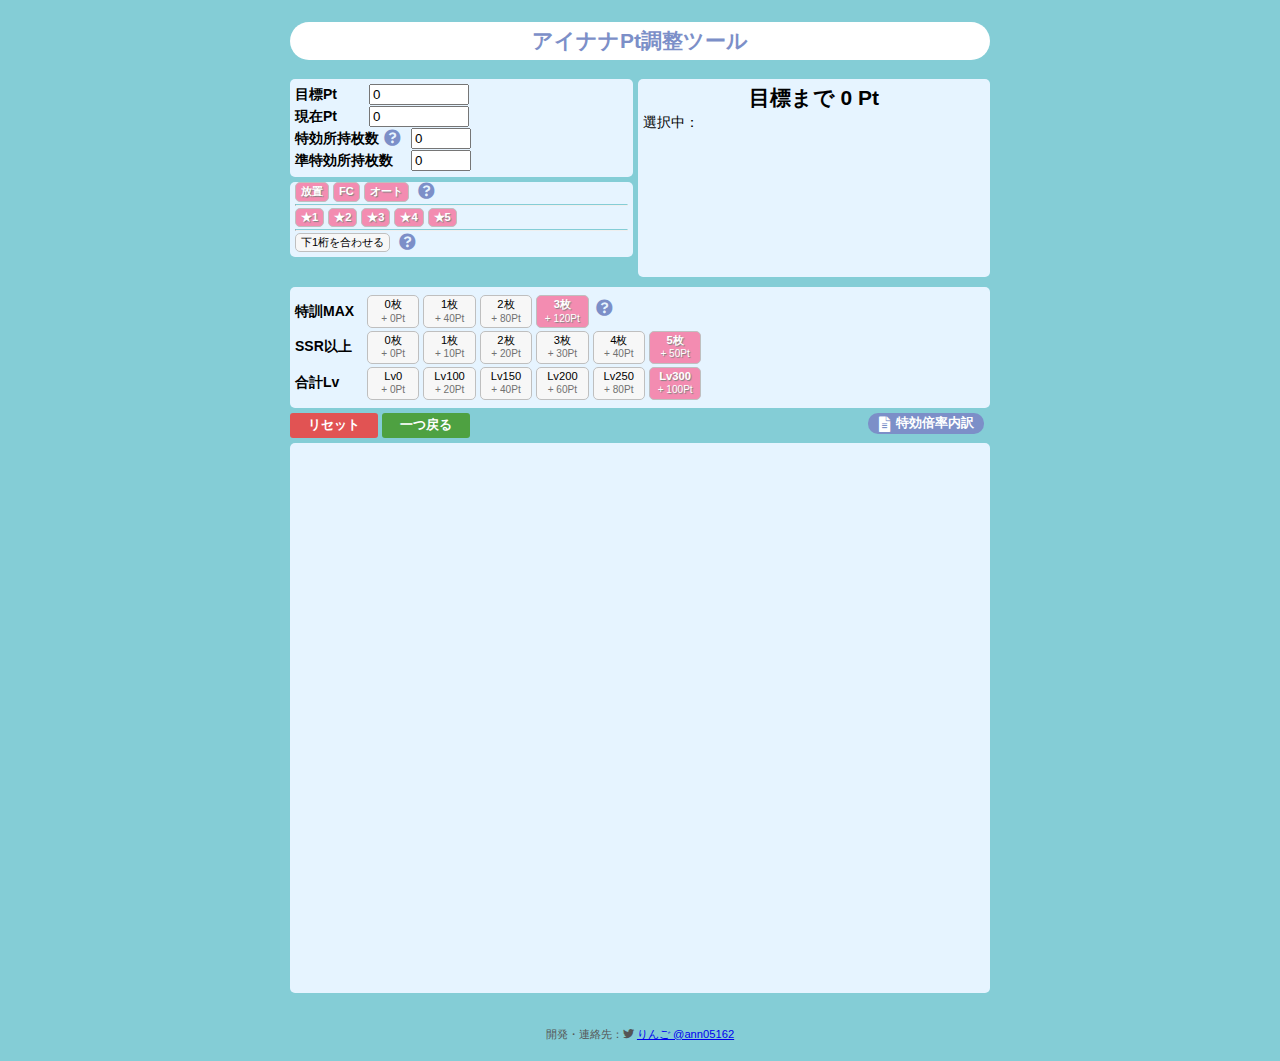
<file: index.html>
<!DOCTYPE html>
<html lang="ja">

<head>
  <title>アイナナPt調整ツール</title>
  <meta charset="utf-8">
  <meta name="description" content="スマホゲーム「アイドリッシュセブン」のPt累計イベントでポイント芸を行うためのPt調整ツールです。">
  <meta name="viewport" content="width=device-width, initial-scale=1, user-scalable=no, minimum-scale=1, maximum-scale=1">
  <meta property="og:title" content="アイナナPt調整ツール">
  <meta property="og:description" content="スマホゲーム「アイドリッシュセブン」のPt累計イベントでポイント芸を行うためのPt調整ツールです。">
  <meta property="og:image" content="tool-logo.png">
  <meta name="twitter:card" content="summary">
  <meta name="twitter:site" content="@ann05126">
  <link rel="stylesheet" href="style.css">
  <link rel="stylesheet" href="https://use.fontawesome.com/releases/v5.15.4/css/all.css">
  <script defer src="script.js"></script>
</head>

<body>
  <div class="center-body">
    <h1>アイナナPt調整ツール</h1>
    <div class="option">
      <div class="input">
        <div class="input-area">
          <div class="input-text1">
            <div>目標Pt</div>
            <input type="tel" id="target" value=0>
          </div>
          <div class="input-text1">
            <div>現在Pt</div>
            <input type="tel" id="current" value=0>
          </div>
          <div class="input-text2">
            <div>特効所持枚数<div class="foricon"><i class="fas fa-question-circle"></i></div>
            </div>
            <input type="tel" id="event1" value=0>
          </div>
          <div class="input-text2">
            <div>準特効所持枚数</div>
            <input type="tel" id="event2" value=0>
          </div>
        </div>
        <form name="filter">
          <div class="filter-area">
            <div class="category-filter">
              <input type="checkbox" id="filter1-1" value="放置" checked><label class="check-label" for="filter1-1">放置</label>
              <input type="checkbox" id="filter1-2" value="FC" checked><label class="check-label" for="filter1-2">FC</label>
              <input type="checkbox" id="filter1-3" value="オート" checked><label class="check-label" for="filter1-3">オート</label>
              <div class="foricon"><i class="fas fa-question-circle"></i></div>
            </div>
            <hr>
            <div class="category-filter">
              <input type="checkbox" id="filter2-1" value="★1" checked><label class="check-label" for="filter2-1">★1</label>
              <input type="checkbox" id="filter2-2" value="★2" checked><label class="check-label" for="filter2-2">★2</label>
              <input type="checkbox" id="filter2-3" value="★3" checked><label class="check-label" for="filter2-3">★3</label>
              <input type="checkbox" id="filter2-4" value="★4" checked><label class="check-label" for="filter2-4">★4</label>
              <input type="checkbox" id="filter2-5" value="★5" checked><label class="check-label" for="filter2-5">★5</label>
            </div>
            <hr>
            <div class="category-filter">
              <input type="checkbox" id="align"><label class="check-label" for="align">下1桁を合わせる</label>
              <div class="foricon"><i class="fas fa-question-circle"></i></div>
            </div>
          </div>
        </form>
      </div>
      <div class="output">
        <div class="remain-area">目標まで <span id="remaining">0</span> Pt</div>
        選択中：
        <div class="log-area">
          <ul id="log"></ul>
        </div>
      </div>
    </div>
    <form name="settings">
      <div class="adjust-area">
        <div class="adjust-list">
          <span>特訓MAX</span>
          <input type="radio" name="adjust1" id="radio1-1" value="0"><label class="radio-label" for="radio1-1">0枚<br><span>+ 0Pt</span></label>
          <input type="radio" name="adjust1" id="radio1-2" value="40"><label class="radio-label" for="radio1-2">1枚<br><span>+ 40Pt</span></label>
          <input type="radio" name="adjust1" id="radio1-3" value="80"><label class="radio-label" for="radio1-3">2枚<br><span>+ 80Pt</span></label>
          <input type="radio" name="adjust1" id="radio1-4" value="120" checked><label class="radio-label" for="radio1-4">3枚<br><span>+ 120Pt</span></label>
          <div class="foricon"><i class="fas fa-question-circle"></i></div>
        </div>
        <div class="adjust-list">
          <span>SSR以上</span>
          <input type="radio" name="adjust2" id="radio2-1" value="0"><label class="radio-label" for="radio2-1">0枚<br><span>+ 0Pt</span></label>
          <input type="radio" name="adjust2" id="radio2-2" value="10"><label class="radio-label" for="radio2-2">1枚<br><span>+ 10Pt</span></label>
          <input type="radio" name="adjust2" id="radio2-3" value="20"><label class="radio-label" for="radio2-3">2枚<br><span>+ 20Pt</span></label>
          <input type="radio" name="adjust2" id="radio2-4" value="30"><label class="radio-label" for="radio2-4">3枚<br><span>+ 30Pt</span></label>
          <input type="radio" name="adjust2" id="radio2-5" value="40"><label class="radio-label" for="radio2-5">4枚<br><span>+ 40Pt</span></label>
          <input type="radio" name="adjust2" id="radio2-6" value="50" checked><label class="radio-label" for="radio2-6">5枚<br><span>+ 50Pt</span></label>
        </div>
        <div class="adjust-list">
          <span>合計Lv</span>
          <input type="radio" name="adjust3" id="radio3-1" value="0"><label class="radio-label" for="radio3-1">Lv0<br><span>+ 0Pt</span></label>
          <input type="radio" name="adjust3" id="radio3-2" value="20"><label class="radio-label" for="radio3-2">Lv100<br><span>+ 20Pt</span></label>
          <input type="radio" name="adjust3" id="radio3-3" value="40"><label class="radio-label" for="radio3-3">Lv150<br><span>+ 40Pt</span></label>
          <input type="radio" name="adjust3" id="radio3-4" value="60"><label class="radio-label" for="radio3-4">Lv200<br><span>+ 60Pt</span></label>
          <input type="radio" name="adjust3" id="radio3-5" value="80"><label class="radio-label" for="radio3-5">Lv250<br><span>+ 80Pt</span></label>
          <input type="radio" name="adjust3" id="radio3-6" value="100" checked><label class="radio-label" for="radio3-6">Lv300<br><span>+ 100Pt</span></label>
        </div>
      </div>
    </form>
    <input type="button" id="reset" value="リセット" />
    <input type="button" id="cancel" value="一つ戻る" />
    <div class="foricon foricon-right"><i class="fas fa-file-alt"></i>特効倍率内訳</div>
    <div class="button-area"></div>
    <div class="footer">
      開発・連絡先：<i class="fab fa-twitter"></i> <a href="https://twitter.com/ann05162">りんご @ann05162</a>
    </div>
  </div>
  <div class="detail">
    <div class="detail-text">
      <div>特効・準特効枚数の記入</div>
      特効と準特効の所持枚数（<strong>フレンド抜き</strong>）から、<br>組み合わせ上実現不可能な特効倍率を除外します。<br><br>
      ※5枚以上所持の場合は「5」と記入してください。<br>
      ※準々特効は5枚以上所持しているとします。<br>
      ※フレンドから特効・準特効・準々特効のいずれも<br>　借りられるとします。
    </div>
    <div class="detail-text">
      <div>計算基準と注意事項</div>
      <table>
        <thead>
          <tr>
            <th>タイプ</th>
            <th>計算基準</th>
            <th>注意事項</th>
          </tr>
        </thead>
        <tbody>
          <tr>
            <td>放置</td>
            <td>スコアC<br>コンボボーナスなし</td>
            <td style="text-align: left;">スコアCを確保するため、Miss消し<br>スキルを編成しないこと</td>
          </tr>
          <tr>
            <td>FC</td>
            <td>スコアSS(150%)<br>フルコンボ</td>
            <td style="text-align: left;">パーフェクトコンボ時のPtが変わる<br>ため、<strong>最低1回Good</strong>を入れましょう</td>
          </tr>
          <tr>
            <td>オート</td>
            <td>スコアSS(150%)<br>コンボボーナスなし</td>
            <td style="text-align: left;">オートは曲の★数に関係なくPtが同じ<br>なため、どの曲でも構わない</td>
          </tr>
        </tbody>
      </table>
    </div>
    <div class="detail-text">
      <div>下1桁を合わせる意味</div>
      「<span>下1桁を合わせる</span>」をチェックすると、目標までの残りPtと<br>下1桁が一致する選択肢のみ表示します。<br><br>
      選択肢のPt値は特訓MAX枚数やSSR枚数、合計Lvで調整でき<br>ますが、調整値はすべて10の倍数のため、下1桁を合わせた<br>上で調整すると、目的のPtを探しやすくなります。
    </div>
    <div class="detail-text">
      <div>選択肢のPt値の調整</div>
      選択肢のPt値は<span>特訓MAX枚数</span>や<span>SSR枚数</span>、<span>合計Lv</span>で調整<br>できます。初期状態は最大値です。<br><br>
      ただ、実際に実現できない組み合わせ（例：SSR以上0枚＆<br>合計Lv300）も出現するため、ご自身で判断し、実現しや<br>すい方を採用してください。
    </div>
    <div class="detail-text detail-text-long">
      <div>特効倍率の組み合わせ詳細</div>
      選択肢の特効倍率を実現できる組み合わせは以下<br>で確認してください。
      <table>
        <thead>
          <tr>
            <th>特効倍率</th>
            <th>特効枚数</th>
            <th>準特効枚数</th>
            <th>準々特効枚数</th>
          </tr>
        </thead>
        <tbody>
          <tr>
            <td>0%</td>
            <td>0</td>
            <td>0</td>
            <td>0</td>
          </tr>
          <tr>
            <td>5%</td>
            <td>0</td>
            <td>0</td>
            <td>1</td>
          </tr>
          <tr>
            <td>20%</td>
            <td>0</td>
            <td>0</td>
            <td>4</td>
          </tr>
          <tr>
            <td>20%</td>
            <td>0</td>
            <td>1</td>
            <td>0</td>
          </tr>
          <tr>
            <td>30%</td>
            <td>0</td>
            <td>0</td>
            <td>6</td>
          </tr>
          <tr>
            <td>30%</td>
            <td>0</td>
            <td>1</td>
            <td>2</td>
          </tr>
          <tr>
            <td>50%</td>
            <td>1</td>
            <td>0</td>
            <td>0</td>
          </tr>
          <tr>
            <td>50%</td>
            <td>0</td>
            <td>2</td>
            <td>2</td>
          </tr>
          <tr>
            <td>60%</td>
            <td>1</td>
            <td>0</td>
            <td>2</td>
          </tr>
          <tr>
            <td>60%</td>
            <td>0</td>
            <td>2</td>
            <td>4</td>
          </tr>
          <tr>
            <td>60%</td>
            <td>0</td>
            <td>3</td>
            <td>0</td>
          </tr>
          <tr>
            <td>80%</td>
            <td>1</td>
            <td>1</td>
            <td>2</td>
          </tr>
          <tr>
            <td>80%</td>
            <td>0</td>
            <td>4</td>
            <td>0</td>
          </tr>
          <tr>
            <td>100%</td>
            <td>2</td>
            <td>0</td>
            <td>0</td>
          </tr>
          <tr>
            <td>100%</td>
            <td>0</td>
            <td>5</td>
            <td>0</td>
          </tr>
          <tr>
            <td>100%</td>
            <td>1</td>
            <td>2</td>
            <td>2</td>
          </tr>
          <tr>
            <td>130%</td>
            <td>2</td>
            <td>1</td>
            <td>2</td>
          </tr>
          <tr>
            <td>130%</td>
            <td>1</td>
            <td>4</td>
            <td>0</td>
          </tr>
          <tr>
            <td>150%</td>
            <td>3</td>
            <td>0</td>
            <td>0</td>
          </tr>
          <tr>
            <td>150%</td>
            <td>2</td>
            <td>2</td>
            <td>2</td>
          </tr>
          <tr>
            <td>150%</td>
            <td>1</td>
            <td>5</td>
            <td>0</td>
          </tr>
          <tr>
            <td>180%</td>
            <td>3</td>
            <td>1</td>
            <td>2</td>
          </tr>
          <tr>
            <td>180%</td>
            <td>2</td>
            <td>4</td>
            <td>0</td>
          </tr>
          <tr>
            <td>210%</td>
            <td>4</td>
            <td>0</td>
            <td>2</td>
          </tr>
          <tr>
            <td>210%</td>
            <td>3</td>
            <td>3</td>
            <td>0</td>
          </tr>
          <tr>
            <td>250%</td>
            <td>5</td>
            <td>0</td>
            <td>0</td>
          </tr>
          <tr>
            <td>300%</td>
            <td>6</td>
            <td>0</td>
            <td>0</td>
          </tr>
        </tbody>
      </table>
    </div>
  </div>

</body>

</html>
</file>
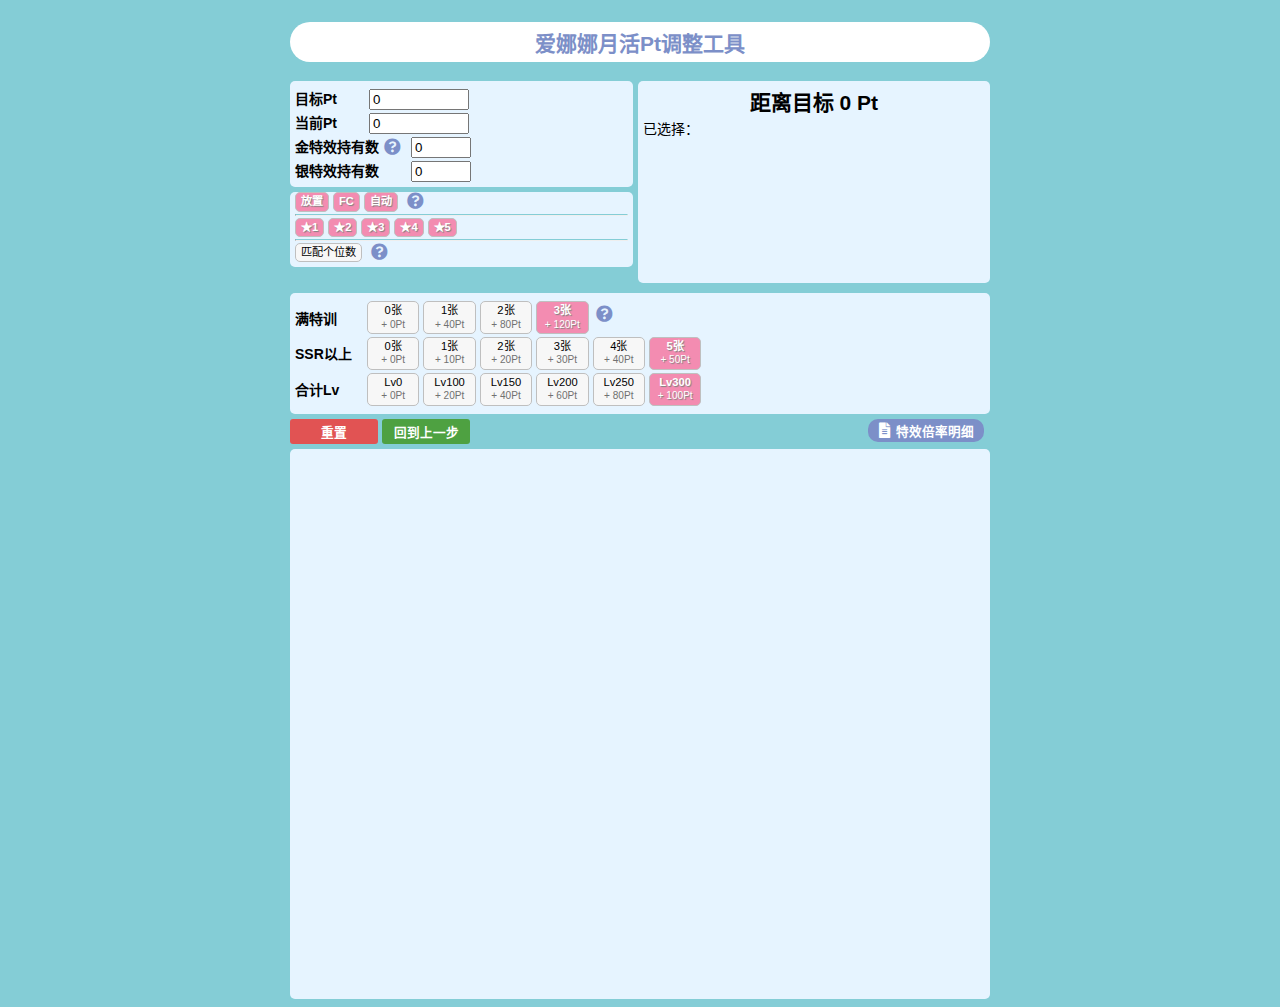
<file: cn.html>
<!DOCTYPE html>
<html lang="zh-CN">

<head>
  <title>爱娜娜月活Pt调整工具</title>
  <meta charset="utf-8">
  <meta name="viewport" content="width=device-width, initial-scale=1, user-scalable=no, minimum-scale=1, maximum-scale=1">
  <meta property="og:title" content="爱娜娜月活Pt调整工具">
  <meta name="twitter:card" content="summary">
  <meta name="twitter:site" content="@ann05126">
  <link rel="stylesheet" href="style.css">
  <link rel="stylesheet" href="https://use.fontawesome.com/releases/v5.15.4/css/all.css">
  <script defer src="script-cn.js"></script>
</head>

<body>
  <div class="center-body">
    <h1>爱娜娜月活Pt调整工具</h1>
    <div class="option">
      <div class="input">
        <div class="input-area">
          <div class="input-text1">
            <div>目标Pt</div>
            <input type="tel" id="target" value=0>
          </div>
          <div class="input-text1">
            <div>当前Pt</div>
            <input type="tel" id="current" value=0>
          </div>
          <div class="input-text2">
            <div>金特效持有数<div class="foricon"><i class="fas fa-question-circle"></i></div>
            </div>
            <input type="tel" id="event1" value=0>
          </div>
          <div class="input-text2">
            <div>银特效持有数</div>
            <input type="tel" id="event2" value=0>
          </div>
        </div>
        <form name="filter">
          <div class="filter-area">
            <div class="category-filter">
              <input type="checkbox" id="filter1-1" value="放置" checked><label class="check-label" for="filter1-1">放置</label>
              <input type="checkbox" id="filter1-2" value="FC" checked><label class="check-label" for="filter1-2">FC</label>
              <input type="checkbox" id="filter1-3" value="自动" checked><label class="check-label" for="filter1-3">自动</label>
              <div class="foricon"><i class="fas fa-question-circle"></i></div>
            </div>
            <hr>
            <div class="category-filter">
              <input type="checkbox" id="filter2-1" value="★1" checked><label class="check-label" for="filter2-1">★1</label>
              <input type="checkbox" id="filter2-2" value="★2" checked><label class="check-label" for="filter2-2">★2</label>
              <input type="checkbox" id="filter2-3" value="★3" checked><label class="check-label" for="filter2-3">★3</label>
              <input type="checkbox" id="filter2-4" value="★4" checked><label class="check-label" for="filter2-4">★4</label>
              <input type="checkbox" id="filter2-5" value="★5" checked><label class="check-label" for="filter2-5">★5</label>
            </div>
            <hr>
            <div class="category-filter">
              <input type="checkbox" id="align"><label class="check-label" for="align">匹配个位数</label>
              <div class="foricon"><i class="fas fa-question-circle"></i></div>
            </div>
          </div>
        </form>
      </div>
      <div class="output">
        <div class="remain-area">距离目标 <span id="remaining">0</span> Pt</div>
        已选择：
        <div class="log-area">
          <ul id="log"></ul>
        </div>
      </div>
    </div>
    <form name="settings">
      <div class="adjust-area">
        <div class="adjust-list">
          <span>满特训</span>
          <input type="radio" name="adjust1" id="radio1-1" value="0"><label class="radio-label" for="radio1-1">0张<br><span>+ 0Pt</span></label>
          <input type="radio" name="adjust1" id="radio1-2" value="40"><label class="radio-label" for="radio1-2">1张<br><span>+ 40Pt</span></label>
          <input type="radio" name="adjust1" id="radio1-3" value="80"><label class="radio-label" for="radio1-3">2张<br><span>+ 80Pt</span></label>
          <input type="radio" name="adjust1" id="radio1-4" value="120" checked><label class="radio-label" for="radio1-4">3张<br><span>+ 120Pt</span></label>
          <div class="foricon"><i class="fas fa-question-circle"></i></div>
        </div>
        <div class="adjust-list">
          <span>SSR以上</span>
          <input type="radio" name="adjust2" id="radio2-1" value="0"><label class="radio-label" for="radio2-1">0张<br><span>+ 0Pt</span></label>
          <input type="radio" name="adjust2" id="radio2-2" value="10"><label class="radio-label" for="radio2-2">1张<br><span>+ 10Pt</span></label>
          <input type="radio" name="adjust2" id="radio2-3" value="20"><label class="radio-label" for="radio2-3">2张<br><span>+ 20Pt</span></label>
          <input type="radio" name="adjust2" id="radio2-4" value="30"><label class="radio-label" for="radio2-4">3张<br><span>+ 30Pt</span></label>
          <input type="radio" name="adjust2" id="radio2-5" value="40"><label class="radio-label" for="radio2-5">4张<br><span>+ 40Pt</span></label>
          <input type="radio" name="adjust2" id="radio2-6" value="50" checked><label class="radio-label" for="radio2-6">5张<br><span>+ 50Pt</span></label>
        </div>
        <div class="adjust-list">
          <span>合计Lv</span>
          <input type="radio" name="adjust3" id="radio3-1" value="0"><label class="radio-label" for="radio3-1">Lv0<br><span>+ 0Pt</span></label>
          <input type="radio" name="adjust3" id="radio3-2" value="20"><label class="radio-label" for="radio3-2">Lv100<br><span>+ 20Pt</span></label>
          <input type="radio" name="adjust3" id="radio3-3" value="40"><label class="radio-label" for="radio3-3">Lv150<br><span>+ 40Pt</span></label>
          <input type="radio" name="adjust3" id="radio3-4" value="60"><label class="radio-label" for="radio3-4">Lv200<br><span>+ 60Pt</span></label>
          <input type="radio" name="adjust3" id="radio3-5" value="80"><label class="radio-label" for="radio3-5">Lv250<br><span>+ 80Pt</span></label>
          <input type="radio" name="adjust3" id="radio3-6" value="100" checked><label class="radio-label" for="radio3-6">Lv300<br><span>+ 100Pt</span></label>
        </div>
      </div>
    </form>
    <input type="button" id="reset" value="重置" />
    <input type="button" id="cancel" value="回到上一步" />
    <div class="foricon foricon-right"><i class="fas fa-file-alt"></i>特效倍率明细</div>
    <div class="button-area"></div>
  </div>
  <div class="detail">
    <div class="detail-text">
      <div>特效持有数</div>
      根据填写的金银特效持有数（<strong>不算好友</strong>）排列组合，<br>自动排除无法达成的特效倍率。<br><br>
      ※大于5张时请填写“5”。<br>
      ※铜特效持有数以5张计算。<br>
      ※假设金银铜特效好友均存在。     
    </div>
    <div class="detail-text">
      <div>计算基准</div>
      <span>放置</span>：分数C档、无Combo奖励<br>
      <span>FC</span>：分数SS(150%)档、FC<br>
      <span>自动</span>：分数SS(150%)档、无Combo奖励
    </div>
    <div class="detail-text">
      <div>匹配个位数的说明</div>
      选择“<span>匹配个位数</span>”时、仅显示与剩余Pt个位数一致的Pt选项。<br><br>
      选项的Pt值可以通过满特训数、SSR数及合计Lv来进行调整。<br>因为调整值均为10的倍数，所以匹配个位数后再进行调整会<br>简单很多。
    </div>
    <div class="detail-text">
      <div>选项的Pt值调整</div>
      选项的Pt值可以通过<span>满特训数</span>、<span>SSR数</span>及<span>合计Lv</span>来进行调整。<br>初始状态为最大值。<br><br>
      要注意的是，实际无法达成的组合（例：SSR以上0张＆<br>合计Lv300）也会出现，这点请自己判断可行性。
    </div>
    <div class="detail-text detail-text-long">
      <div>特效倍率的组合明细</div>
      请从下表确认选项里出现的特效倍率如何组合。
      <table>
        <thead>
          <tr>
            <th>特效倍率</th>
            <th>金特效数</th>
            <th>银特效数</th>
            <th>铜特效数</th>
          </tr>
        </thead>
        <tbody>
          <tr>
            <td>0%</td>
            <td>0</td>
            <td>0</td>
            <td>0</td>
          </tr>
          <tr>
            <td>5%</td>
            <td>0</td>
            <td>0</td>
            <td>1</td>
          </tr>
          <tr>
            <td>20%</td>
            <td>0</td>
            <td>0</td>
            <td>4</td>
          </tr>
          <tr>
            <td>20%</td>
            <td>0</td>
            <td>1</td>
            <td>0</td>
          </tr>
          <tr>
            <td>30%</td>
            <td>0</td>
            <td>0</td>
            <td>6</td>
          </tr>
          <tr>
            <td>30%</td>
            <td>0</td>
            <td>1</td>
            <td>2</td>
          </tr>
          <tr>
            <td>50%</td>
            <td>1</td>
            <td>0</td>
            <td>0</td>
          </tr>
          <tr>
            <td>50%</td>
            <td>0</td>
            <td>2</td>
            <td>2</td>
          </tr>
          <tr>
            <td>60%</td>
            <td>1</td>
            <td>0</td>
            <td>2</td>
          </tr>
          <tr>
            <td>60%</td>
            <td>0</td>
            <td>2</td>
            <td>4</td>
          </tr>
          <tr>
            <td>60%</td>
            <td>0</td>
            <td>3</td>
            <td>0</td>
          </tr>
          <tr>
            <td>80%</td>
            <td>1</td>
            <td>1</td>
            <td>2</td>
          </tr>
          <tr>
            <td>80%</td>
            <td>0</td>
            <td>4</td>
            <td>0</td>
          </tr>
          <tr>
            <td>100%</td>
            <td>2</td>
            <td>0</td>
            <td>0</td>
          </tr>
          <tr>
            <td>100%</td>
            <td>0</td>
            <td>5</td>
            <td>0</td>
          </tr>
          <tr>
            <td>100%</td>
            <td>1</td>
            <td>2</td>
            <td>2</td>
          </tr>
          <tr>
            <td>130%</td>
            <td>2</td>
            <td>1</td>
            <td>2</td>
          </tr>
          <tr>
            <td>130%</td>
            <td>1</td>
            <td>4</td>
            <td>0</td>
          </tr>
          <tr>
            <td>150%</td>
            <td>3</td>
            <td>0</td>
            <td>0</td>
          </tr>
          <tr>
            <td>150%</td>
            <td>2</td>
            <td>2</td>
            <td>2</td>
          </tr>
          <tr>
            <td>150%</td>
            <td>1</td>
            <td>5</td>
            <td>0</td>
          </tr>
          <tr>
            <td>180%</td>
            <td>3</td>
            <td>1</td>
            <td>2</td>
          </tr>
          <tr>
            <td>180%</td>
            <td>2</td>
            <td>4</td>
            <td>0</td>
          </tr>
          <tr>
            <td>210%</td>
            <td>4</td>
            <td>0</td>
            <td>2</td>
          </tr>
          <tr>
            <td>210%</td>
            <td>3</td>
            <td>3</td>
            <td>0</td>
          </tr>
          <tr>
            <td>250%</td>
            <td>5</td>
            <td>0</td>
            <td>0</td>
          </tr>
          <tr>
            <td>300%</td>
            <td>6</td>
            <td>0</td>
            <td>0</td>
          </tr>
        </tbody>
      </table>
    </div>
 </div>

</body>

</html>
</file>
<file: style.css>
/*======== 全体 ========*/
body {
  font-family: sans-serif;
  font-size: 14px;
  display: flex;
  justify-content: center;
  background-color: #84cdd6;
  position: relative;
}
@media (max-width: 500px) {
  body {
    font-size: 12px;
  }
}
.center-body {
  width: 100vw;
  max-width: 700px;
}
h1 {
  font-size: 1.5em;
  text-align: center;
  background-color: #fff;
  border-radius: 30px;
  padding: 5px;
  color: #7c8fc8;
}
hr {
  border-top: 1px solid #84cdd6;
}
body *::-webkit-scrollbar {
  width: 8px;
}
body *::-webkit-scrollbar-track {
  background: #d3d3d3;
  /border-radius: 10px;
}
body *::-webkit-scrollbar-thumb {
  background: #fff;
  border-left: 1.5px solid #d3d3d3;
  border-right: 1.5px solid #d3d3d3;
  /border-radius: 10px;
}
.footer {
  margin: 3em 0 1em;
  text-align: center;
  font-size: 0.8em;
  color: #555;
}
/*------- 詳細ポップアップ -------*/
.foricon {
  display: inline-block;
  position: relative;
  margin-left: 5px;
}
.foricon:hover {
  opacity: 0.8;
  cursor: pointer;
}
.foricon-right {
  float: right;
  background-color: #7c8fc8;
  font-weight: bold;
  color: #fff;
  font-size: 0.9em;
  padding: 2px 10px 2px 2.2em;
  border-radius: 10px;
  margin-right: 0.5em;
}
.fas {
  position: absolute;
  top: -0.7em;
  color: #7c8fc8;
  font-size: 1.2em;
}
.foricon-right > .fas {
  top: 0.3em;
  left: 0.7em;
  color: #fff;
}
.input-text2 .fas {
  top: -0.8em;
}
.detail {
  top: 0;
  width: 100vw;
  height: 100vh;
  display: flex;
  position: fixed;
  display: none;
  justify-content: center;
  align-items: center;
  background-color: rgba(0, 0, 0, 0.7);
}
.detail-text {
  top: 50em;
  border: 10px solid #84cdd6;
  border-radius: 5px;
  background-color: #e6f4ff;
  padding: 8px;
  font-size: 0.9em;
  display: none;
}
.detail-text-long {
  max-height: 70vh;
  overflow-y: scroll;
}
.detail-text > div {
  font-weight: bold;
  text-align: center;
  font-size: 1.1em;
  margin-bottom: 5px;
}
.detail-text > span {
  font-weight: bold;
  color: #e874a8;
}
table {
  border-collapse: collapse;
  font-size: 0.9em;
  text-align: center;
  margin-top: 5px;
}
th {
  background-color: #84cdd6;
  white-space: nowrap;
  color: #fff;
}
th,
td {
  border: 2px solid #e6f4ff;
  padding: 4px 6px;
}
td {
  background: #a3dae0;
}
tr:nth-child(odd) td {
  background: #c5e9f8;
}
/*======== オプション ========*/
.option {
  display: flex;
}
/*------- インプット -------*/
.input {
  width: 50%;
}
.input-text1 > div {
  width: 5em;
  display: inline-block;
  white-space: nowrap;
  margin: 2px 0;
  font-weight: bold;
}
.input-text1 > input[type="tel"] {
  width: 6.9em;
}
.input-text2 > div {
  width: 8em;
  display: inline-block;
  white-space: nowrap;
  margin: 2px 0;
  font-weight: bold;
}
.input-text2 > input[type="tel"] {
  width: 3.9em;
}
.input-area {
  padding: 5px;
  margin: 5px 0;
  border-radius: 5px;
  background-color: #e6f4ff;
}
/*------- フィルタ -------*/
.filter-area {
  padding: 5px 5px 10px;
  margin: 5px 0;
  border-radius: 5px;
  background-color: #e6f4ff;
}
.category-filter {
  margin: -5px 0;
}

input[type="checkbox"] {
  display: none;
}
.check-label {
  display: inline-block;
  white-space: nowrap;
  text-align: center;
  border: 1px solid #bfbfbf;
  border-radius: 5px;
  background: #f7f7f7;
  line-height: 1.2em;
  padding: 2px 5px;
  font-size: 0.8em;
}
input[type="checkbox"]:checked + .check-label {
  background: #f38cb1;
  font-weight: bold;
  color: #fff;
  text-shadow: 1px 1px 1px #808080;
}
/*------- ログ -------*/
.output {
  padding: 5px;
  margin: 5px 0 5px 5px;
  border-radius: 5px;
  width: 50%;
  background-color: #e6f4ff;
}
.remain-area {
  font-size: 1.5em;
  font-weight: bold;
  text-align: center;
  margin-bottom: 2px;
}
#log {
  font-size: 0.8em;
  margin-top: 0;
}
.log-area {
  height: 10em;
  overflow-y: scroll;
}
ul {
  padding-left: 2em;
}
li span {
  color: #e874a8;
  font-weight: bold;
}
/*======== 調整値 ========*/
.adjust-area {
  padding: 5px;
  margin: 5px 0;
  border-radius: 5px;
  background-color: #e6f4ff;
}
.adjust-list {
  clear: left;
  display: flex;
  align-items: center;
  margin: 3px 0;
}
.adjust-list > span {
  width: 5em;
  white-space: nowrap;
  font-weight: bold;
}
input[type="radio"] {
  display: none;
}
.radio-label {
  display: inline-block;
  width: 4.5em;
  text-align: center;
  border: 1px solid #bfbfbf;
  border-radius: 5px;
  background: #f7f7f7;
  line-height: 1.2em;
  padding: 2px 0;
  font-size: 0.8em;
  margin: 0 2px;
}
.radio-label > span {
  font-size: 0.9em;
  color: #717171;
  white-space: nowrap;
}
input[type="radio"]:checked + .radio-label {
  background: #f38cb1;
  font-weight: bold;
  color: #fff;
  text-shadow: 1px 1px 1px #808080;
}
input[type="radio"]:checked + .radio-label > span {
  color: #fff;
  font-weight: normal;
}
/*======== リセット、取り消し ========*/
#reset {
  background: #e15353;
  border: none;
  border-radius: 3px;
  width: 7em;
  height: 2em;
  font-weight: bold;
  color: #fff;
  font-size: 0.9em;
}
#cancel {
  background: #4ea141;
  border: none;
  border-radius: 3px;
  width: 7em;
  height: 2em;
  font-weight: bold;
  color: #fff;
  font-size: 0.9em;
}

/*======== ボタン ========*/
.button-area {
  height: 60vh;
  overflow-y: scroll;
  margin-top: 5px;
  border-radius: 5px;
  background-color: #e6f4ff;
  padding: 5px;
}
button {
  color: #e874a8;
  text-align: left;
  font-size: 0.83em;
  margin: 2px;
  padding: 1px 4px;
  width: 8.2em;
  white-space: nowrap;
  border: 1px solid #bfbfbf;
  border-radius: 5px;
  background: #f7f7f7;
  line-height: 1.2em;
  font-weight: bold;
}
button > span {
  font-size: 0.9em;
  color: #717171;
  font-weight: normal;
}
</file>
